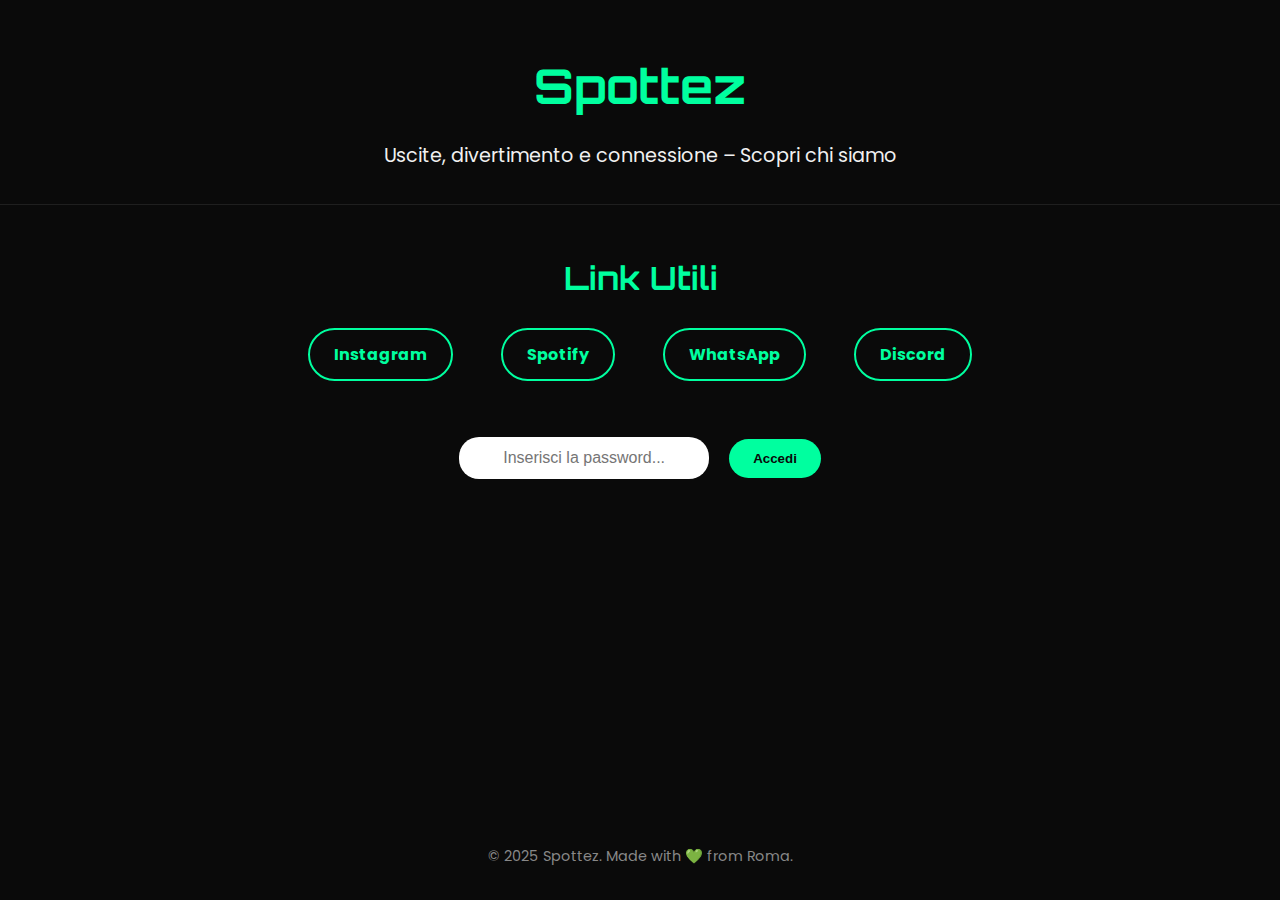
<file: index.html>
<!DOCTYPE html>
<html lang="en">
<head>
  <meta charset="UTF-8" />
  <meta name="viewport" content="width=device-width, initial-scale=1.0" />
  <title>Spottez</title>
  <link href="https://fonts.googleapis.com/css2?family=Orbitron:wght@500;700&family=Poppins:wght@300;500&display=swap" rel="stylesheet">
  <style>
    :root {
      --bg-color: #0a0a0a;
      --accent-color: #00ff9f;
      --text-color: #f1f1f1;
      --font-primary: 'Poppins', sans-serif;
      --font-title: 'Orbitron', sans-serif;
    }

    * {
      margin: 0;
      padding: 0;
      box-sizing: border-box;
      scroll-behavior: smooth;
    }

    body {
      background-color: var(--bg-color);
      color: var(--text-color);
      font-family: var(--font-primary);
      line-height: 1.6;
      display: flex;
      flex-direction: column;
      min-height: 100vh;
    }

    header {
      text-align: center;
      padding: 3rem 1rem 2rem;
      border-bottom: 1px solid #1f1f1f;
    }

    h1 {
      font-family: var(--font-title);
      color: var(--accent-color);
      font-size: 3rem;
    }

    p.subtitle {
      font-size: 1.2rem;
      margin-top: 1rem;
    }

    .section {
      padding: 3rem 1rem;
      max-width: 1000px;
      margin: 0 auto;
      flex: 1;
    }

    .section h2 {
      font-family: var(--font-title);
      color: var(--accent-color);
      font-size: 2rem;
      margin-bottom: 1rem;
      text-align: center;
    }

    .links {
      display: flex;
      flex-wrap: wrap;
      justify-content: center;
      gap: 1rem;
    }

    .links a {
      display: inline-block;
      margin: 0.5rem 1rem;
      padding: 0.75rem 1.5rem;
      background: transparent;
      border: 2px solid var(--accent-color);
      border-radius: 30px;
      color: var(--accent-color);
      font-weight: bold;
      text-decoration: none;
      transition: all 0.3s ease;
    }

    .links a:hover {
      background-color: var(--accent-color);
      color: var(--bg-color);
      box-shadow: 0 0 15px var(--accent-color);
    }

    .password-section {
      text-align: center;
      margin-top: 3rem;
    }

    .password-section input[type="password"] {
      padding: 0.75rem;
      border: none;
      border-radius: 20px;
      width: 250px;
      font-size: 1rem;
      text-align: center;
      outline: none;
    }

    .password-section button {
      margin-left: 1rem;
      padding: 0.75rem 1.5rem;
      border: none;
      border-radius: 30px;
      background-color: var(--accent-color);
      color: var(--bg-color);
      font-weight: bold;
      cursor: pointer;
      transition: all 0.3s ease;
    }

    .password-section button:hover {
      box-shadow: 0 0 10px var(--accent-color);
    }

    footer {
      text-align: center;
      padding: 2rem 1rem;
      font-size: 0.9rem;
      color: #888;
      background-color: #0a0a0a;
    }
  </style>
</head>
<body>
  <header>
    <h1>Spottez</h1>
    <p class="subtitle">Uscite, divertimento e connessione – Scopri chi siamo</p>
  </header>

  <section class="section">
    <h2>Link Utili</h2>
    <div class="links">
      <a href="https://www.instagram.com/spot.tez?utm_source=ig_web_button_share_sheet&igsh=ZDNlZDc0MzIxNw==" target="_blank">Instagram</a>
      <a href="https://open.spotify.com/playlist/0VSPUnFLRThM4RJYpQ46c7?nd=1&si=LNjR73igQ1SQCZpGFsjyeQ&utm_medium=share&utm_source=linktree" target="_blank">Spotify</a>
      <a href="https://chat.whatsapp.com/F3aR3aUPMi87HS8You0RJs" target="_blank">WhatsApp</a>
      <a href="https://discord.gg/NumMBmj9eA" target="_blank">Discord</a>
    </div>
    <div class="password-section">
      <input type="password" id="passwordInput" placeholder="Inserisci la password...">
      <button onclick="checkPassword()">Accedi</button>
    </div>
  </section>

  <footer>
    <p>© 2025 Spottez. Made with 💚 from Roma.</p>
  </footer>

  <script>
    function checkPassword() {
      const password = document.getElementById('passwordInput').value;
      if (password === 'spottez2025') {
        window.location.href = 'eventi.html';
      } else {
        alert('Password errata. Riprova.');
      }
    }
  </script>
</body>
</html>
</file>
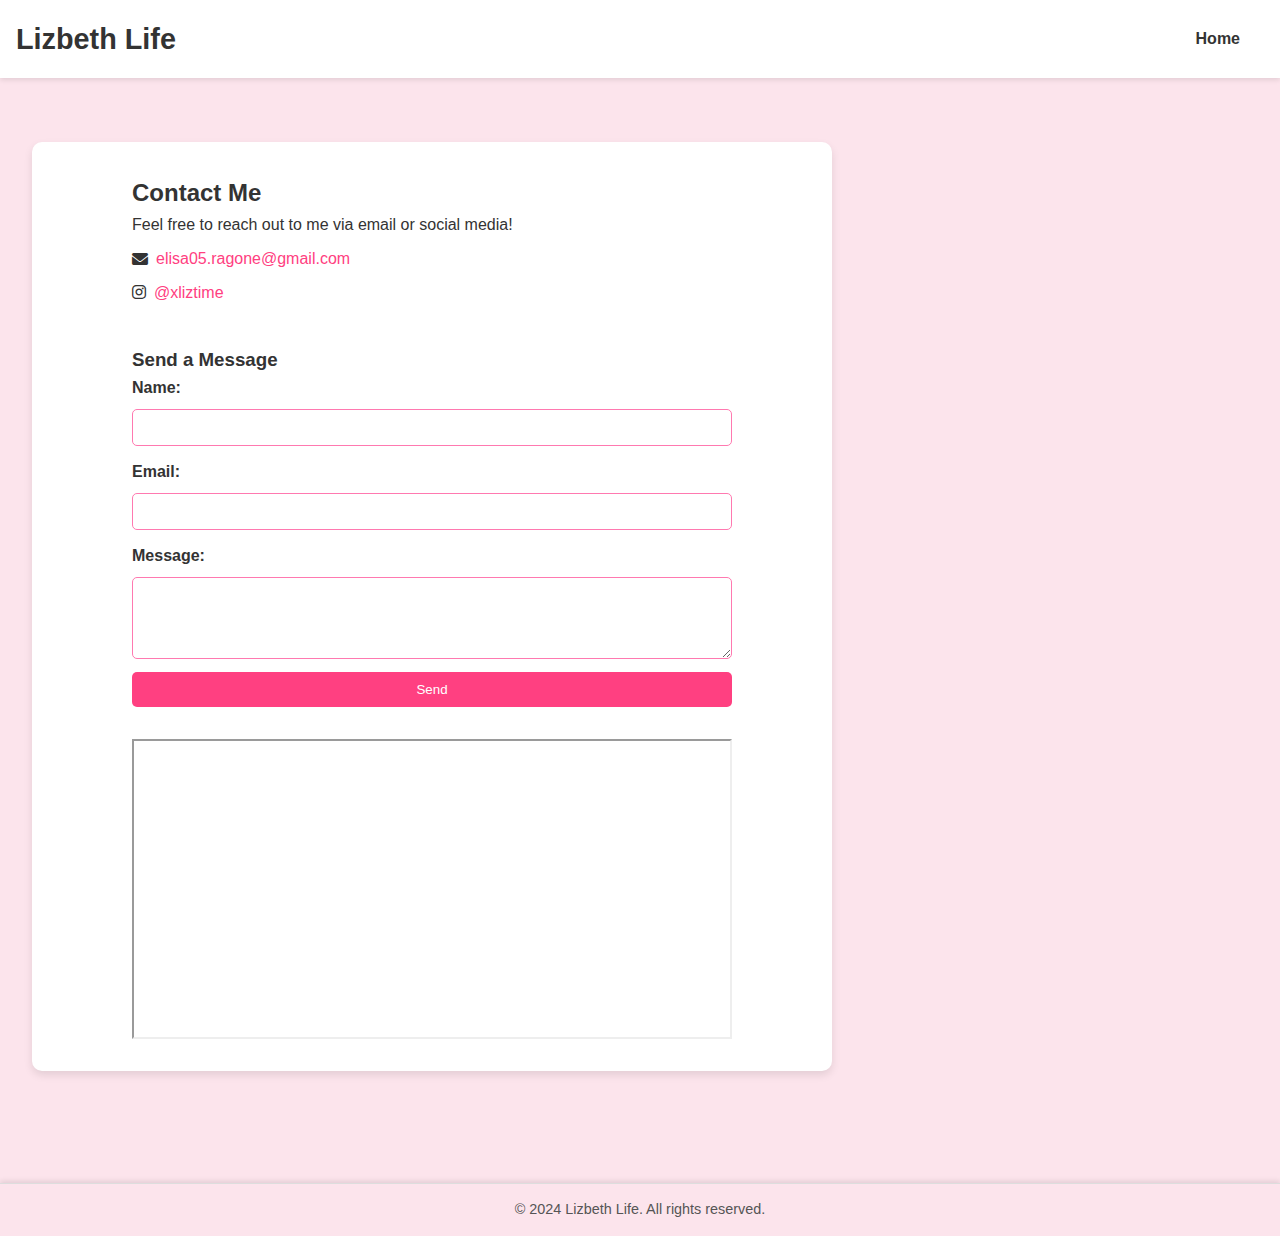
<file: contact.html>
<!DOCTYPE html>
<html lang="en">
<head>
    <meta charset="UTF-8">
    <meta name="viewport" content="width=device-width, initial-scale=1.0">
    <title>Contact - Lizbeth Life's Website</title>
    <link rel="stylesheet" href="styles.css">
    <link rel="stylesheet" href="https://cdnjs.cloudflare.com/ajax/libs/font-awesome/6.0.0-beta3/css/all.min.css">
    <style>
        :root {
            --primary-color: #ff4081; /* Pink from the main theme */
            --secondary-color: #ff79b0; /* Lighter pink */
            --text-color: #333; /* Main text color */
            --text-light-color: #555; /* Slightly lighter text color */
            --background-color: #fce4ec; /* Light pink */
            --accent-color: #e91e63; /* Darker pink for accents */
        }
        body {
            font-family: Arial, sans-serif;
            background-color: var(--background-color);
            color: var(--text-color);
            margin: 0;
            padding: 0;
        }
        .contact-section {
            display: flex;
            flex-direction: column;
            align-items: center;
            padding: 2em;
            background-color: #fff; /* White background */
            border-radius: 10px;
            box-shadow: 0 4px 8px rgba(0, 0, 0, 0.1);
            margin-top: 2em;
            margin-bottom: 2em;
            max-width: 800px;
            width: 90%;
        }
        .contact-info, .contact-form {
            width: 100%;
            max-width: 600px;
            margin-bottom: 2em;
        }
        .contact-info ul {
            list-style: none;
            padding: 0;
        }
        .contact-info li {
            display: flex;
            align-items: center;
            margin: 0.5em 0;
        }
        .contact-info a {
            margin-left: 0.5em;
            color: var(--primary-color);
            text-decoration: none;
            transition: color 0.3s;
        }
        .contact-info a:hover {
            color: var(--accent-color);
            text-decoration: underline;
        }
        .contact-form form {
            display: flex;
            flex-direction: column;
        }
        .contact-form label {
            margin-bottom: 0.5em;
            font-weight: bold;
        }
        .contact-form input, .contact-form textarea {
            padding: 0.75em;
            margin-bottom: 1em;
            border: 1px solid #ff79b0; /* Lighter pink border */
            border-radius: 5px;
            width: 100%;
            transition: border-color 0.3s;
        }
        .contact-form input:focus, .contact-form textarea:focus {
            border-color: var(--secondary-color);
            outline: none;
        }
        .contact-form button {
            padding: 0.75em;
            border: none;
            background-color: var(--primary-color);
            color: white;
            border-radius: 5px;
            cursor: pointer;
            transition: background-color 0.3s;
        }
        .contact-form button:hover {
            background-color: var(--accent-color);
        }
        .map {
            width: 100%;
            max-width: 600px;
            height: 300px;
            border: none;
            border-radius: 10px;
        }
        .logo h1 {
            color: var(--text-color); /* Black color for "Lizbeth Life" */
            margin: 0; /* Remove default margin */
        }
        nav ul li a {
            color: var(--text-color);
        }
        nav ul li a:hover {
            color: var(--text-light-color);
        }
        footer {
            text-align: center;
            padding: 1em;
            background-color: var(--background-color);
            color: var(--text-light-color);
            border-top: 1px solid #ddd;
        }
    </style>
</head>
<body>
    <header>
        <div class="logo">
            <h1>Lizbeth Life</h1>
        </div>
        <nav>
            <ul>
                <li><a href="index.html">Home</a></li>
            </ul>
        </nav>
    </header>

    <main>
        <section class="contact-section">
            <div class="contact-info">
                <h2>Contact Me</h2>
                <p>Feel free to reach out to me via email or social media!</p>
                <ul>
                    <li><i class="fas fa-envelope"></i><a href="mailto:elisa05.ragone@gmail.com"> elisa05.ragone@gmail.com</a></li>
                    <li><i class="fab fa-instagram"></i><a href="https://www.instagram.com/xliztime" target="_blank"> @xliztime</a></li>
                </ul>
            </div>

            <div class="contact-form">
                <h3>Send a Message</h3>
                <form action="mailto:elisa05.ragone@gmail.com" method="post" enctype="text/plain">
                    <label for="name">Name:</label>
                    <input type="text" id="name" name="name" required>

                    <label for="email">Email:</label>
                    <input type="email" id="email" name="email" required>

                    <label for="message">Message:</label>
                    <textarea id="message" name="message" rows="4" required></textarea>

                    <button type="submit">Send</button>
                </form>
            </div>

            <div class="map">
                <iframe
                    src="https://www.google.com/maps/embed?pb=!1m18!1m12!1m3!1d167572.301019556!2d12.39591159694418!3d41.9027835008498!2m3!1f0!2f0!3f0!3m2!1i1024!2i768!4f13.1!3m3!1m2!1s0x132f619e7c91a67d%3A0x85edb17045df8a87!2sRome%2C%20Metropolitan%20City%20of%20Rome%20Capital%2C%20Italy!5e0!3m2!1sen!2sus!4v1639782583754!5m2!1sen!2sus"
                    width="100%" height="100%" allowfullscreen="" loading="lazy"></iframe>
            </div>
        </section>
    </main>

    <footer>
        <p>&copy; 2024 Lizbeth Life. All rights reserved.</p>
    </footer>
</body>
</html>
</file>
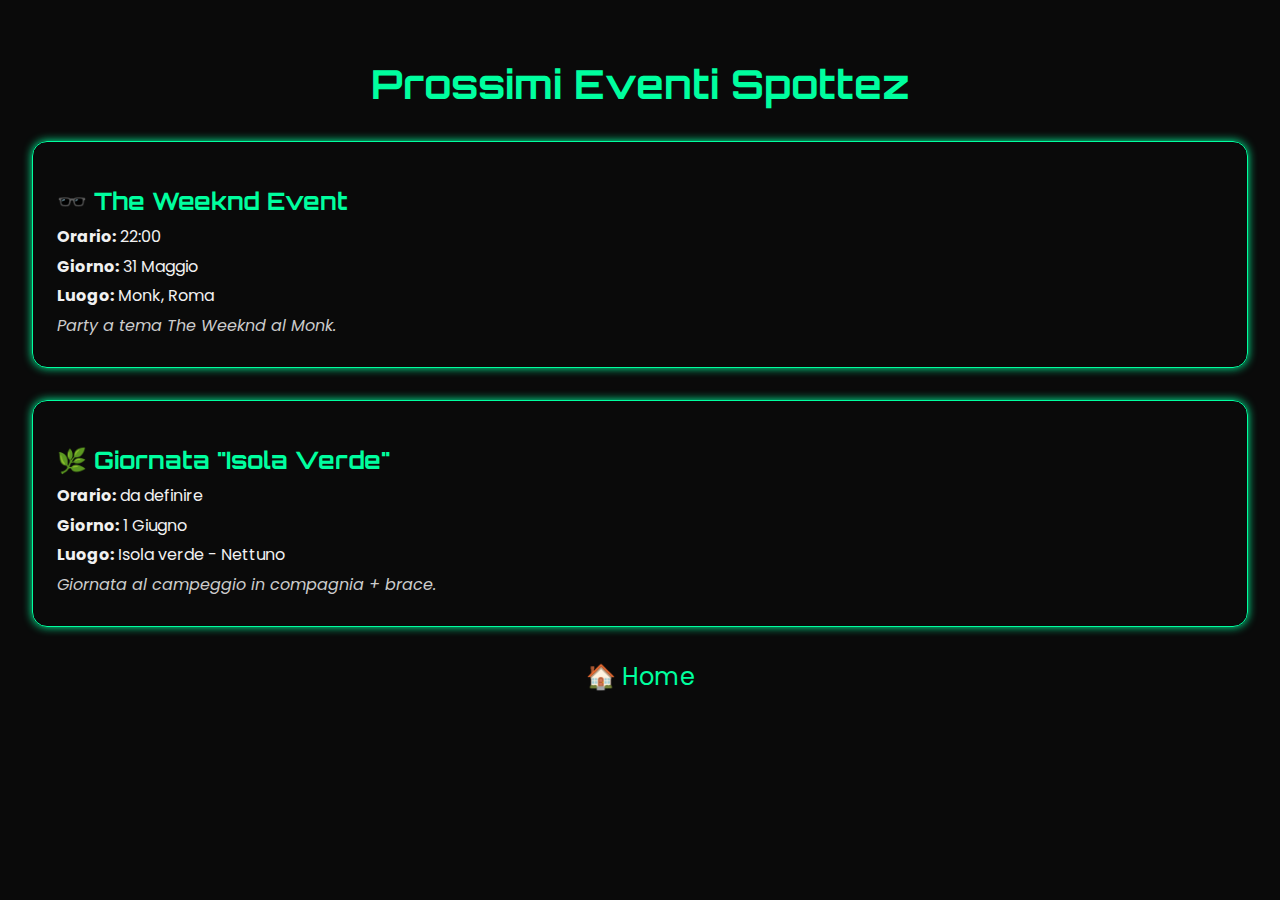
<file: eventi.html>
<!DOCTYPE html>
<html lang="en">
<head>
  <meta charset="UTF-8" />
  <meta name="viewport" content="width=device-width, initial-scale=1.0" />
  <title>Eventi Spottez</title>
  <link href="https://fonts.googleapis.com/css2?family=Orbitron:wght@500;700&family=Poppins:wght@300;500&display=swap" rel="stylesheet">
  <style>
    :root {
      --bg-color: #0a0a0a;
      --accent-color: #00ff9f;
      --text-color: #f1f1f1;
      --font-primary: 'Poppins', sans-serif;
      --font-title: 'Orbitron', sans-serif;
    }

    body {
      background-color: var(--bg-color);
      color: var(--text-color);
      font-family: var(--font-primary);
      margin: 0;
      padding: 2rem;
    }

    h1 {
      font-family: var(--font-title);
      color: var(--accent-color);
      font-size: 2.5rem;
      text-align: center;
      margin-bottom: 2rem;
    }

    .event {
      border: 1px solid var(--accent-color);
      border-radius: 15px;
      padding: 1.5rem;
      margin-bottom: 2rem;
      box-shadow: 0 0 10px var(--accent-color);
    }

    .event h2 {
      font-family: var(--font-title);
      color: var(--accent-color);
      margin-bottom: 0.5rem;
    }

    .event p {
      margin: 0.3rem 0;
    }

    .event .description {
      font-style: italic;
      color: #ccc;
    }

    .home-button {
      display: flex;
      justify-content: center;
      margin-top: 2rem;
    }

    .home-button a {
      color: var(--accent-color);
      text-decoration: none;
      font-size: 1.5rem;
      display: flex;
      align-items: center;
      gap: 0.5rem;
    }

    .home-button a:hover {
      text-shadow: 0 0 10px var(--accent-color);
    }
  </style>
</head>
<body>
  <h1>Prossimi Eventi Spottez</h1>

  <div class="event">
    <h2>🕶️ The Weeknd Event</h2>
    <p><strong>Orario:</strong> 22:00 </p>
    <p><strong>Giorno:</strong> 31 Maggio</p>
    <p><strong>Luogo:</strong> Monk, Roma</p>
    <p class="description">Party a tema The Weeknd al Monk.</p>
  </div>

  <div class="event">
    <h2>🌿 Giornata "Isola Verde"</h2>
    <p><strong>Orario:</strong> da definire</p>
    <p><strong>Giorno:</strong> 1 Giugno</p>
    <p><strong>Luogo:</strong> Isola verde - Nettuno</p>
    <p class="description">Giornata al campeggio in compagnia + brace.</p>
  </div>

  <div class="home-button">
    <a href="index.html" title="Torna alla home">🏠 Home</a>
  </div>
</body>
</html>
</file>
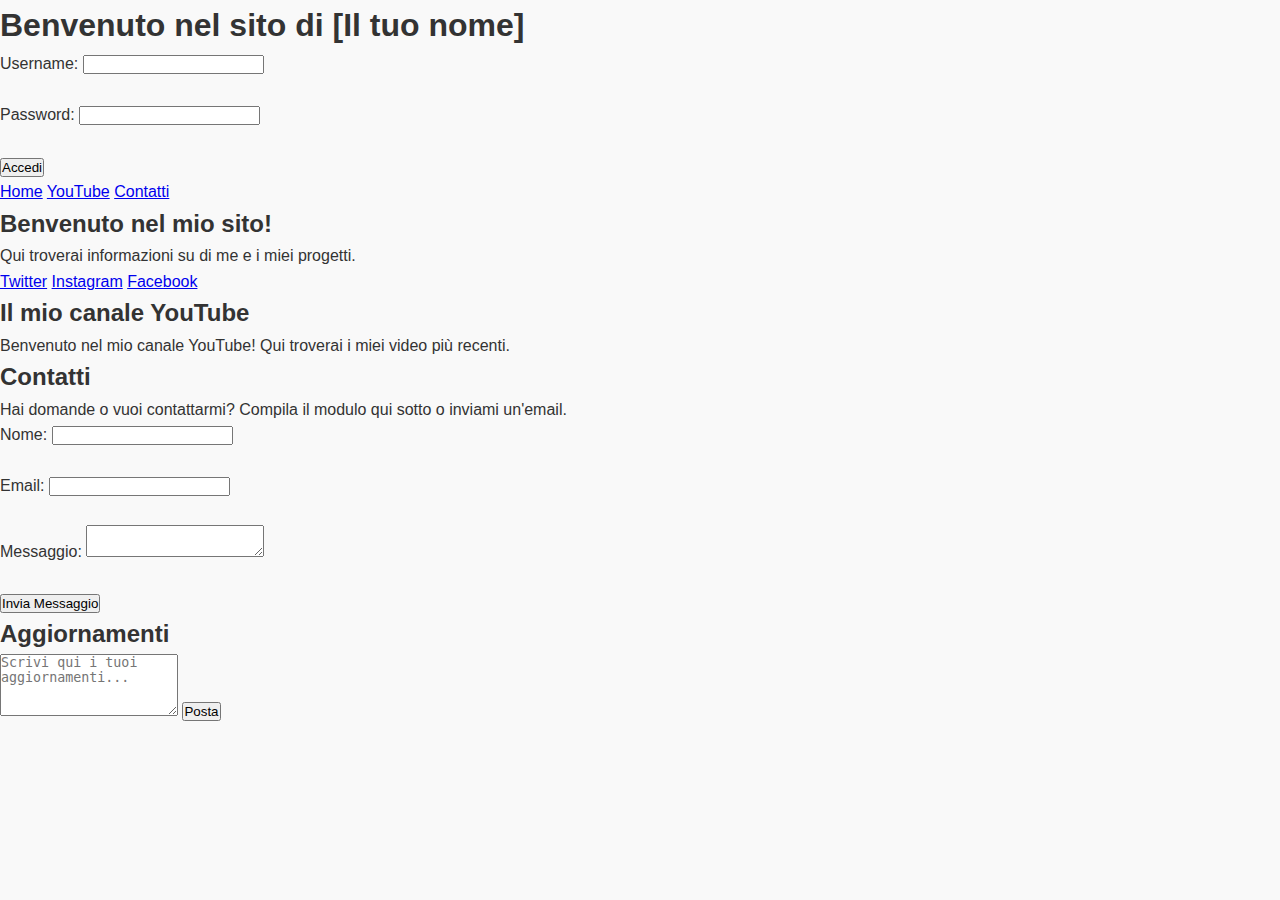
<file: home.html>
<!DOCTYPE html>
<html lang="it">
<head>
    <meta charset="UTF-8">
    <meta name="viewport" content="width=device-width, initial-scale=1.0">
    <title>Benvenuto nel sito di [Il tuo nome]</title>
    <link rel="stylesheet" href="styles.css"> <!-- Collegamento al file CSS esterno -->
    <link href="https://fonts.googleapis.com/css2?family=Roboto:wght@400;700&display=swap" rel="stylesheet">
    <link rel="stylesheet" href="https://cdnjs.cloudflare.com/ajax/libs/animate.css/4.1.1/animate.min.css">
</head>
<body>

<div class="container">
    <h1 class="animate__animated animate__fadeInDown">Benvenuto nel sito di [Il tuo nome]</h1>

    <div class="login-form animate__animated animate__slideInDown">
        <form action="login.php" method="post">
            <label for="username">Username:</label>
            <input type="text" id="username" name="username" required>
            <br><br>
            <label for="pw">Password:</label>
            <input type="password" id="pw" name="pw" required>
            <br><br>
            <button type="submit" class="animate__animated animate__fadeInUp">Accedi</button>
        </form>
    </div>

    <nav class="animate__animated animate__slideInUp">
        <a href="#home">Home</a>
        <a href="#youtube">YouTube</a>
        <a href="#contact">Contatti</a>
    </nav>

    <section id="home" class="animate__animated animate__slideInUp">
        <h2>Benvenuto nel mio sito!</h2>
        <p>Qui troverai informazioni su di me e i miei progetti.</p>
        <div class="social-links">
            <a href="https://twitter.com/tuo_nome_twitter" target="_blank">Twitter</a>
            <a href="https://instagram.com/tuo_nome_instagram" target="_blank">Instagram</a>
            <a href="https://facebook.com/tuo_nome_facebook" target="_blank">Facebook</a>
        </div>
    </section>

    <section id="youtube" class="animate__animated animate__slideInUp">
        <h2>Il mio canale YouTube</h2>
        <p>Benvenuto nel mio canale YouTube! Qui troverai i miei video più recenti.</p>
        <!-- Inserisci qui il codice per incorporare i tuoi video YouTube -->
    </section>

    <section id="contact" class="animate__animated animate__slideInUp">
        <h2>Contatti</h2>
        <p>Hai domande o vuoi contattarmi? Compila il modulo qui sotto o inviami un'email.</p>
        <form action="contact.php" method="post">
            <label for="name">Nome:</label>
            <input type="text" id="name" name="name" required>
            <br><br>
            <label for="email">Email:</label>
            <input type="email" id="email" name="email" required>
            <br><br>
            <label for="message">Messaggio:</label>
            <textarea id="message" name="message" required></textarea>
            <br><br>
            <button type="submit" class="animate__animated animate__fadeInUp">Invia Messaggio</button>
        </form>
    </section>

    <div class="twitter-like animate__animated animate__slideInUp">
        <h2>Aggiornamenti</h2>
        <textarea placeholder="Scrivi qui i tuoi aggiornamenti..." rows="4"></textarea>
        <button type="button" class="animate__animated animate__fadeInUp">Posta</button>
    </div>

</div>

</body>
</html>
</file>
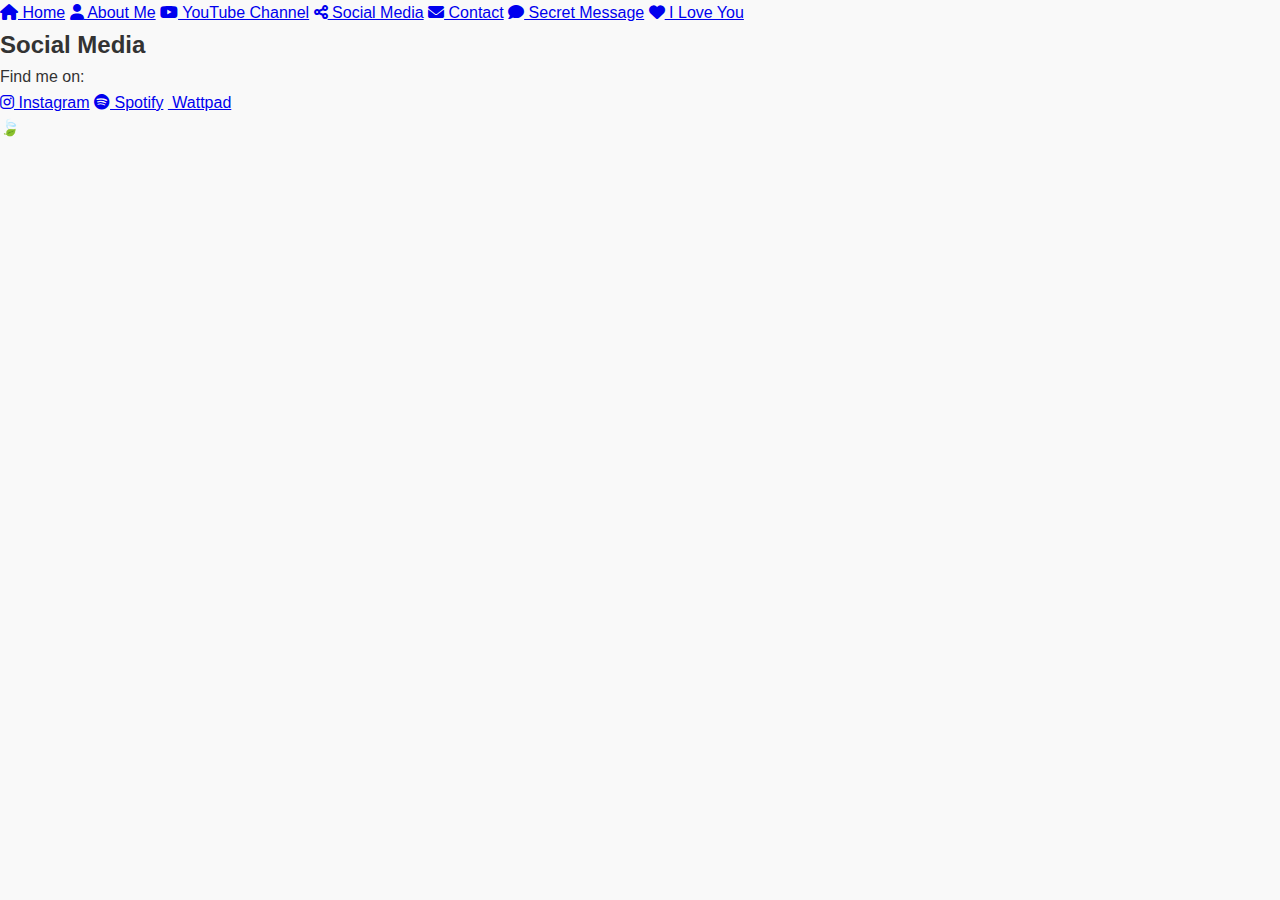
<file: social.html>
<!DOCTYPE html>
<html lang="en">
<head>
    <meta charset="UTF-8">
    <meta name="viewport" content="width=device-width, initial-scale=1.0">
    <title>Social Media - Lizbeth Life</title>
    <link rel="stylesheet" href="styles.css">
    <link rel="stylesheet" href="https://cdnjs.cloudflare.com/ajax/libs/font-awesome/6.0.0-beta3/css/all.min.css">
</head>
<body>
    <div class="container">
        <!-- Navigation Bar -->
        <nav class="nav">
            <a href="index.html" class="nav-link"><i class="fas fa-home"></i> Home</a>
            <a href="about.html" class="nav-link"><i class="fas fa-user"></i> About Me</a>
            <a href="https://www.youtube.com/@xliztime" target="_blank" rel="noopener noreferrer" class="nav-link"><i class="fab fa-youtube"></i> YouTube Channel</a>
            <a href="social.html" class="nav-link"><i class="fas fa-share-alt"></i> Social Media</a>
            <a href="contact.html" class="nav-link"><i class="fas fa-envelope"></i> Contact</a>
            <a href="message.html" class="nav-link"><i class="fas fa-comment"></i> Secret Message</a>
            <a href="love.html" class="nav-link"><i class="fas fa-heart"></i> I Love You</a>
        </nav>

        <!-- Social Media Section -->
        <section class="section">
            <h2>Social Media</h2>
            <p>Find me on:</p>
            <div class="social-links">
                <a href="https://www.instagram.com/xliztime/" target="_blank" class="social-link"><i class="fab fa-instagram"></i> Instagram</a>
                <a href="https://open.spotify.com/user/f441pahzkp27jqqhg251tffnw?si=96485ce11f0644e9" target="_blank" class="social-link"><i class="fab fa-spotify"></i> Spotify</a>
                <a href="https://www.wattpad.com/user/xlizxnoteli" target="_blank" class="social-link"><i class="fab fa-wattpad"></i> Wattpad</a>
            </div>
            <span class="emoji">🍃</span>
        </section>
    </div>
</body>
</html>
</file>
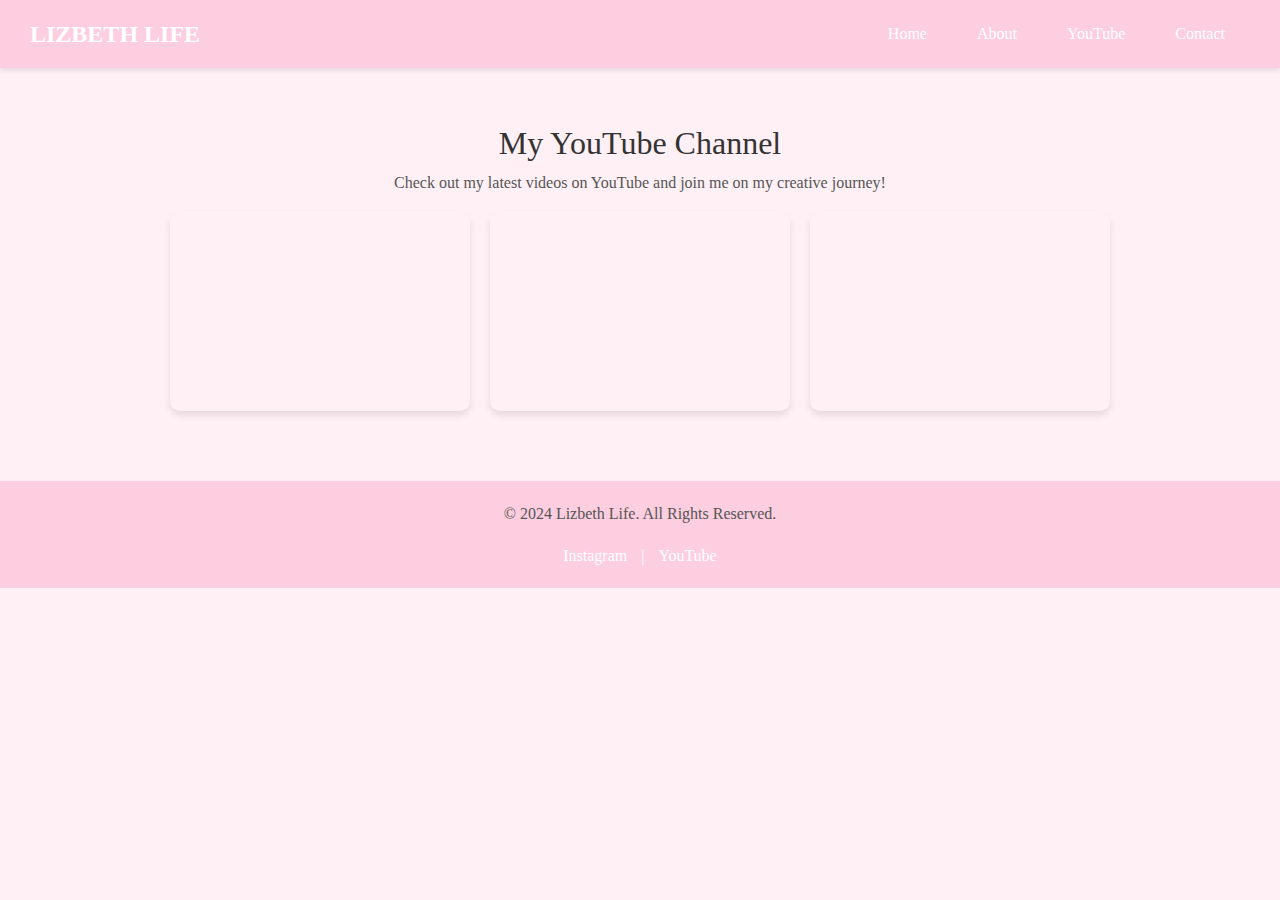
<file: youtube.html>
<!DOCTYPE html>
<html lang="en">
<head>
  <meta charset="UTF-8">
  <meta name="viewport" content="width=device-width, initial-scale=1.0">
  <title>YouTube - Lizbeth Life</title>
  <link rel="stylesheet" href="style.css">
</head>
<body>
  <nav>
    <div class="logo">Lizbeth Life</div>
    <ul class="nav-links">
      <li><a href="index.html">Home</a></li>
      <li><a href="about.html">About</a></li>
      <li><a href="youtube.html">YouTube</a></li>
      <li><a href="contact.html">Contact</a></li>
    </ul>
  </nav>

  <main>
    <section id="youtube">
      <h1 class="title-main">My YouTube Channel</h1> <!-- Titolo mantenuto -->
      <p>Check out my latest videos on YouTube and join me on my creative journey!</p>
      <div class="video-grid">
        <iframe src="https://www.youtube.com/embed/VIDEO_ID_1" frameborder="0" allow="accelerometer; autoplay; encrypted-media; gyroscope; picture-in-picture" allowfullscreen></iframe>
        <iframe src="https://www.youtube.com/embed/VIDEO_ID_2" frameborder="0" allow="accelerometer; autoplay; encrypted-media; gyroscope; picture-in-picture" allowfullscreen></iframe>
        <iframe src="https://www.youtube.com/embed/VIDEO_ID_3" frameborder="0" allow="accelerometer; autoplay; encrypted-media; gyroscope; picture-in-picture" allowfullscreen></iframe>
      </div>
    </section>
  </main>

  <footer>
    <p>&copy; 2024 Lizbeth Life. All Rights Reserved.</p>
    <div class="social-links">
      <a href="https://www.instagram.com" target="_blank">Instagram</a> | 
      <a href="https://www.youtube.com/@xliztime" target="_blank">YouTube</a>
    </div>
  </footer>
</body>
</html>
</file>
<file: style.css>
/* Global Styles */
body {
  margin: 0;
  font-family: 'Playfair Display', serif;
  background-color: #fff0f6;
  color: #333;
  line-height: 1.6;
}

h1, h2, h3, h4, h5, h6 {
  margin: 0;
  font-weight: 500;
}

p {
  margin: 0 0 1em;
}

/* Navbar */
nav {
  display: flex;
  justify-content: space-between;
  align-items: center;
  padding: 15px 30px;
  background-color: #fdcedf;
  box-shadow: 0 2px 5px rgba(0, 0, 0, 0.1);
}

nav .logo {
  font-size: 1.5rem;
  font-weight: 700;
  color: white;
  text-transform: uppercase;
}

nav .nav-links {
  list-style: none;
  display: flex;
  margin: 0;
  padding: 0;
}

nav .nav-links li {
  margin: 0 10px;
}

nav .nav-links a {
  text-decoration: none;
  color: white; /* Testo leggibile */
  font-weight: 500;
  padding: 5px 15px;
  transition: background-color 0.3s ease, color 0.3s ease;
}

nav .nav-links a:hover {
  background-color: white;
  color: #fdcedf; /* Rosa chiaro */
  border-radius: 5px;
}

/* Footer */
footer {
  text-align: center;
  padding: 20px;
  background-color: #fdcedf;
  color: white;
  margin-top: 20px;
}

footer .social-links a {
  color: white;
  text-decoration: none;
  margin: 0 10px;
  font-weight: 500;
}

footer .social-links a:hover {
  text-decoration: underline;
}

/* Home Section */
#home {
  display: flex;
  flex-direction: column;
  align-items: center;
  justify-content: center;
  height: 100vh;
  text-align: center;
  background: linear-gradient(to bottom, #fff0f6, #fde3ef);
}

#home .title {
  font-size: 3rem;
  font-weight: 700;
  margin: 0;
  color: #fdcedf;
}

#home .subtitle {
  font-size: 1.2rem;
  color: #666;
}

#home .btn {
  display: inline-block;
  margin-top: 1rem;
  padding: 10px 20px;
  background-color: #fdcedf;
  color: white;
  text-decoration: none;
  border-radius: 25px;
  font-weight: 500;
  transition: all 0.3s ease;
}

#home .btn:hover {
  background-color: white;
  color: #fdcedf;
}

/* Sections (General) */
section {
  padding: 50px 20px;
  text-align: center;
}

h2 {
  font-size: 2rem;
  color: #fdcedf;
}

p {
  color: #555;
}

/* About Section */
#about p {
  max-width: 600px;
  margin: 0 auto;
  font-size: 1.1rem;
}

/* YouTube Section */
.video-grid {
  display: flex;
  justify-content: center;
  flex-wrap: wrap;
  gap: 20px;
}

.video-grid iframe {
  width: 300px;
  height: 200px;
  border: none;
  box-shadow: 0 4px 6px rgba(0, 0, 0, 0.1);
  border-radius: 10px;
}

/* Contact Section */
form input, form textarea {
  width: 80%;
  max-width: 400px;
  padding: 10px;
  margin: 10px 0;
  border: 1px solid #ccc;
  border-radius: 5px;
  font-family: 'Playfair Display', serif;
}

form button {
  padding: 10px 20px;
  background-color: #fdcedf;
  color: white;
  border: none;
  border-radius: 25px;
  cursor: pointer;
  font-family: 'Playfair Display', serif;
}

form button:hover {
  background-color: white;
  color: #fdcedf;
  border: 1px solid #fdcedf;
}
</file>
<file: styles.css>
/* Reset default styles */
* {
    margin: 0;
    padding: 0;
    box-sizing: border-box;
}

/* Body styles */
body {
    font-family: 'Segoe UI', Tahoma, Geneva, Verdana, sans-serif;
    background-color: #f9f9f9; /* Light gray background */
    color: #333; /* Main text color */
    line-height: 1.6;
    margin: 0;
}

/* Header styles */
header {
    background-color: #ffffff; /* White background for header */
    padding: 1rem;
    display: flex;
    justify-content: space-between;
    align-items: center;
    box-shadow: 0 2px 5px rgba(0,0,0,0.1); /* Subtle shadow */
}

.logo h1 {
    font-size: 1.8rem;
    font-weight: bold;
    color: #333; /* Dark color for logo */
}

nav ul {
    list-style-type: none;
    display: flex;
}

nav ul li {
    margin-right: 1.5rem;
}

nav ul li a {
    text-decoration: none;
    color: #555; /* Slightly darker than main text */
    font-weight: bold;
    transition: color 0.3s ease;
}

nav ul li a.active,
nav ul li a:hover {
    color: #6ab04c; /* Green color on hover or when active */
}

/* Main section styles */
main {
    padding: 2rem;
}

.welcome-section {
    text-align: center;
    margin-bottom: 3rem;
}

.welcome-panel {
    background-color: #ffffff; /* White background for panel */
    padding: 3rem;
    border-radius: 10px;
    box-shadow: 0 4px 10px rgba(0,0,0,0.1); /* Subtle shadow */
    max-width: 800px;
    margin: 0 auto; /* Center panel */
}

.welcome-panel h2 {
    font-size: 2.8rem;
    margin-bottom: 1.5rem;
    color: #333; /* Dark color for heading */
}

.description {
    font-size: 1.3rem;
    margin-bottom: 2.5rem;
    color: #666; /* Slightly lighter than main text */
}

.icons {
    display: flex;
    justify-content: center;
    margin-bottom: 1.5rem;
}

.icons a {
    margin: 0 1.5rem;
    transition: transform 0.3s ease;
}

.icons img {
    width: 60px; /* Adjust icon size as needed */
    height: 60px;
    border-radius: 50%; /* Rounded corners */
    box-shadow: 0 2px 5px rgba(0,0,0,0.1); /* Subtle shadow */
    transition: transform 0.3s ease;
}

.icons img:hover {
    transform: scale(1.1); /* Scale up on hover */
}

.cute-icon {
    margin-top: 2rem;
    text-align: center;
}

.cute-icon img {
    width: 50px; /* Adjust size as needed */
    height: 50px;
}

/* Footer styles */
footer {
    text-align: center;
    padding: 1.5rem;
    background-color: #ffffff; /* White background for footer */
    margin-top: 3rem;
    box-shadow: 0 -2px 5px rgba(0,0,0,0.1); /* Subtle shadow */
    color: #555; /* Slightly darker than main text */
    font-size: 0.9rem;
}
</file>
